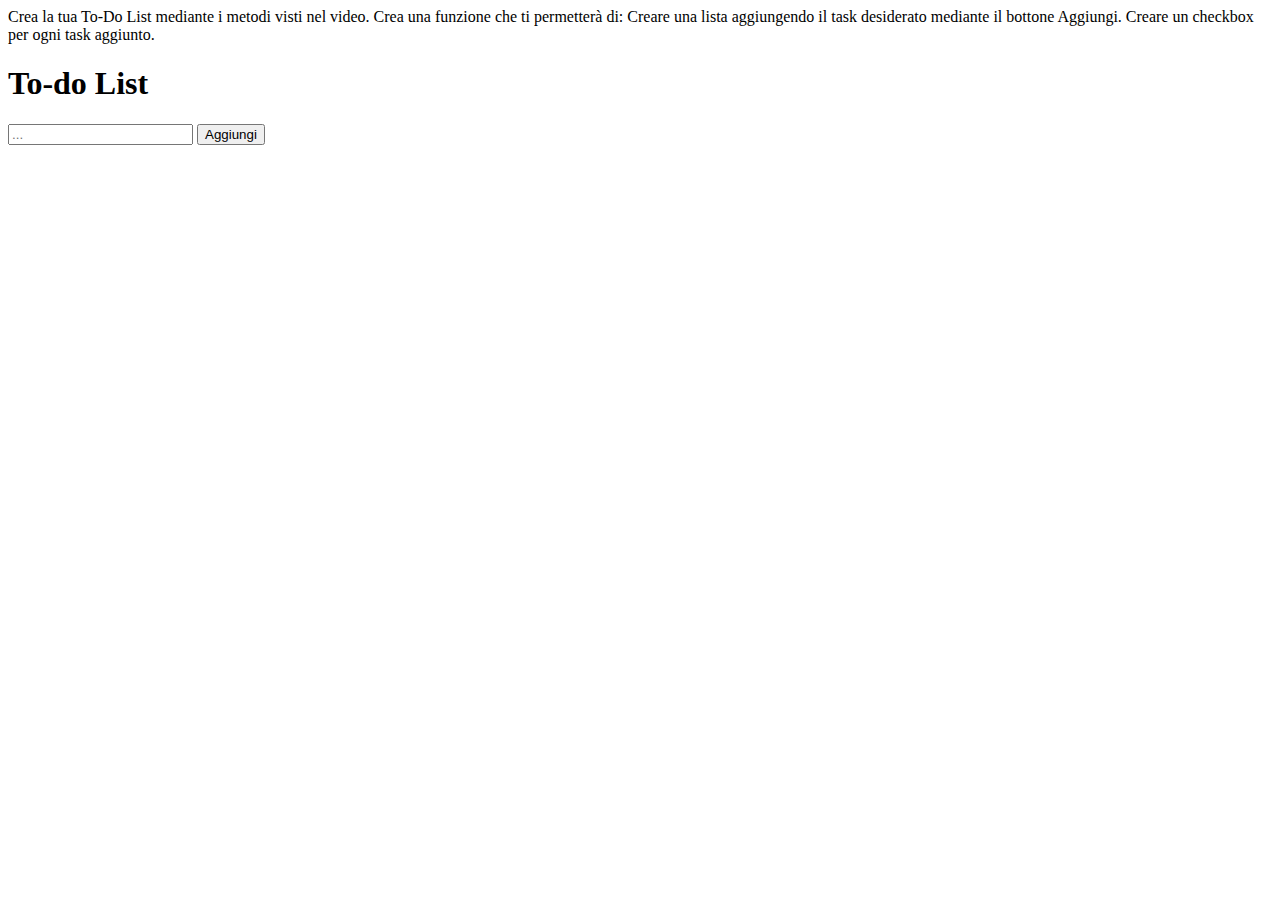
<file: index.html>
Crea la tua To-Do List mediante i metodi visti nel video.
Crea una funzione che ti permetterà di:
Creare una lista aggiungendo il task desiderato mediante il bottone Aggiungi.
Creare un checkbox per ogni task aggiunto.

<!DOCTYPE html>
<html lang="en">
  <head>
    <meta charset="UTF-8" />
    <meta name="viewport" content="width=device-width, initial-scale=1.0" />
    <title>Document</title>
  </head>

  <body>
    <div>
      <h1>To-do List</h1>
      <input type="text" placeholder="..." />
      <button onclick="addProduct()">Aggiungi</button>
      <ul></ul>
    </div>
    <script src="./index.js"></script>
  </body>
</html>
</file>
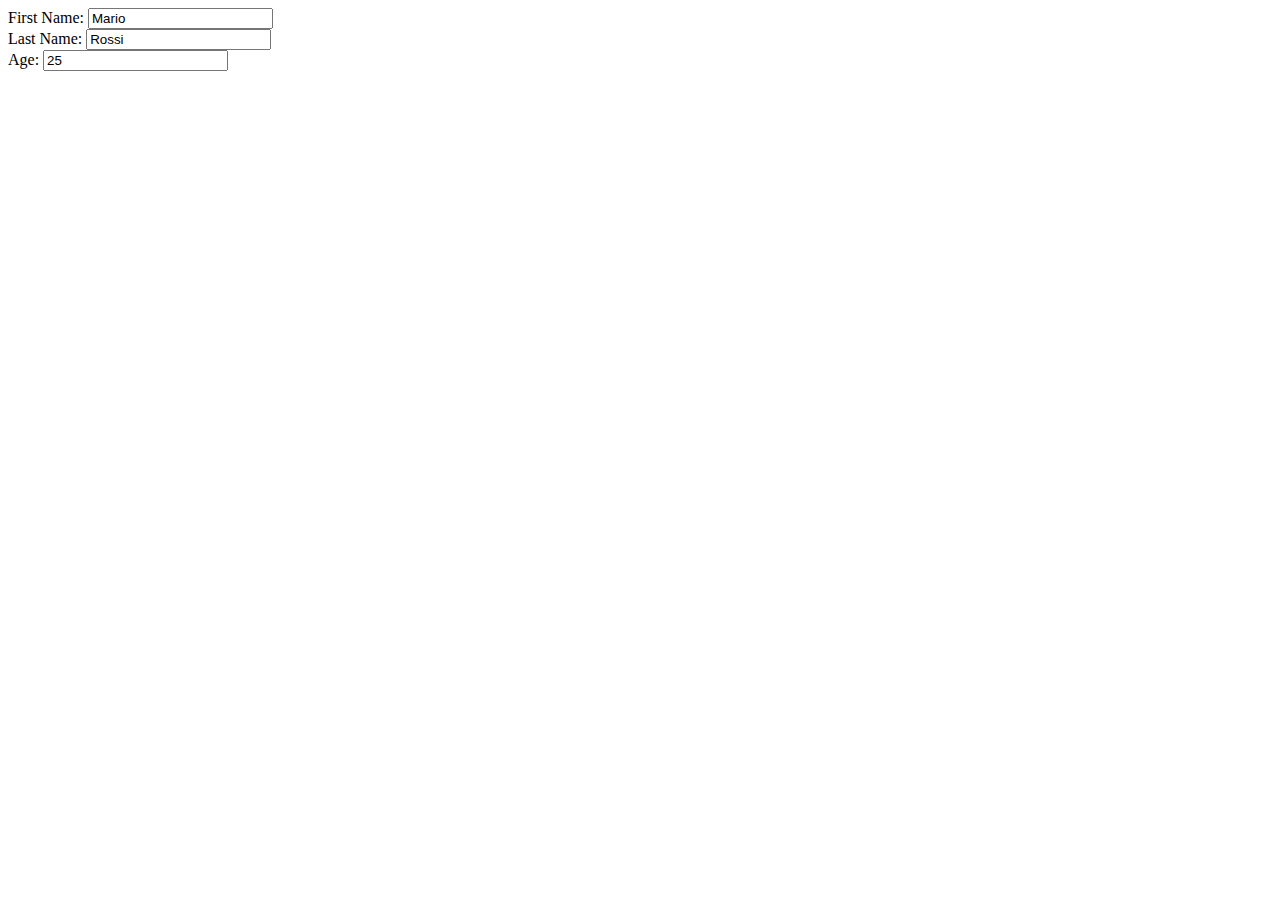
<file: cercareNelDOM.html>
<!--Recuperare il valore di ciascun campo di input e creare un oggetto 
person contenente le proprietà: firstName, lastName e age.
Infine recuperare l'elemento form e aggiungere l'attributo
data-person contenente l'oggetto person in formato json.-->
<!-- Esercizio svolto in parte in Pair Programming con Tommaso Merli -->

<!DOCTYPE html>
<html lang="en">

<head>
    <meta charset="UTF-8" />
    <meta name="viewport" content="width=device-width, initial-scale=1.0" />
    <title>Document</title>
</head>

<body>
    <div id="container">
        <form>
            <div>
                <label>First Name:</label>
                <input type="text" class="form-input" id="firstName" value="Mario" placeholder="firstName" />
            </div>
            <div>
                <label>Last Name:</label>
                <input type="text" class="form-input" id="lastName" value="Rossi" placeholder="lastName" />
            </div>
            <div>
                <label>Age:</label>
                <input type="number" class="form-input" id="age" value="25" placeholder="age" />
            </div>
        </form>
    </div>

    <script> 
    // Implementare il codice necessario per:

// Recuperare il valore di ciascun campo di input e creare un oggetto person contenente le proprietà: firstName, lastName e age.
// Infine recuperare l'elemento forme aggiungere l'attributo data-person contenente l'oggetto person in formato json.

const $firstName = document.querySelector("#firstName");
const $lastName = document.querySelector("#lastName");
const $age = document.querySelector("#age");
const $form = document.querySelector("form");

const person = {
  firstname: $firstName.value,
  lastName: $lastName.value,
  age: $age.value,
};

$form.setAttribute("data-person", JSON.stringify(person));
    </script>

</body>

</html>
</file>
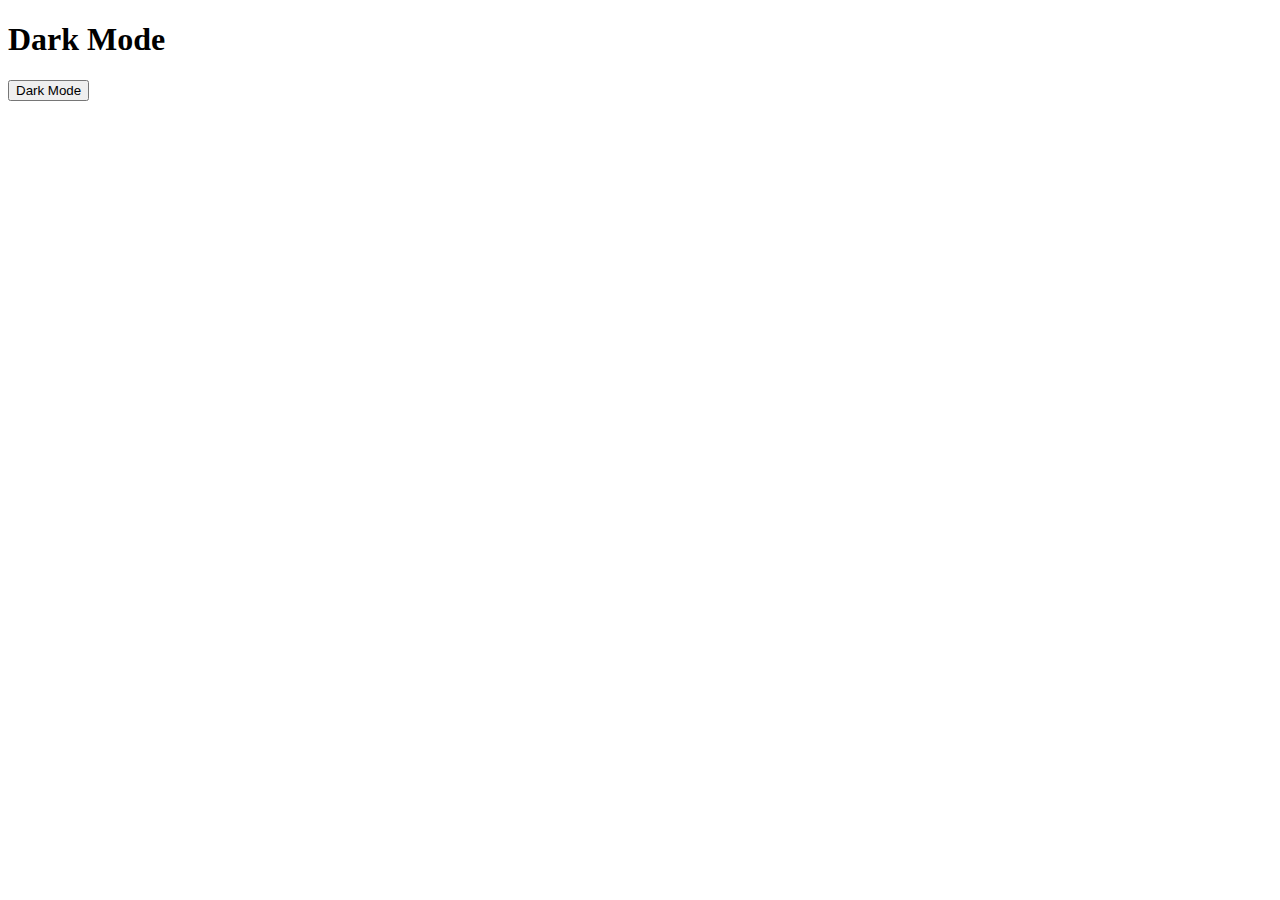
<file: Eventi del DOM/eventiDOM.html>
<!-- Crea uno script che:
Al click del bottone inserisca la modalità dark -->

<!DOCTYPE html>
<html lang="en">

<head>
    <meta charset="UTF-8" />
    <meta name="viewport" content="width=device-width, initial-scale=1.0" />
    <title>Dark Mode</title>
    <link rel="stylesheet" href="./eventiDOM.css">
</head>

<body>
    <h1>Dark Mode</h1>
    <div>
        <button class="btn">Dark Mode</button>
    </div>
    <script src="./eventiDOM.js"></script>
</body>

</html>
</file>
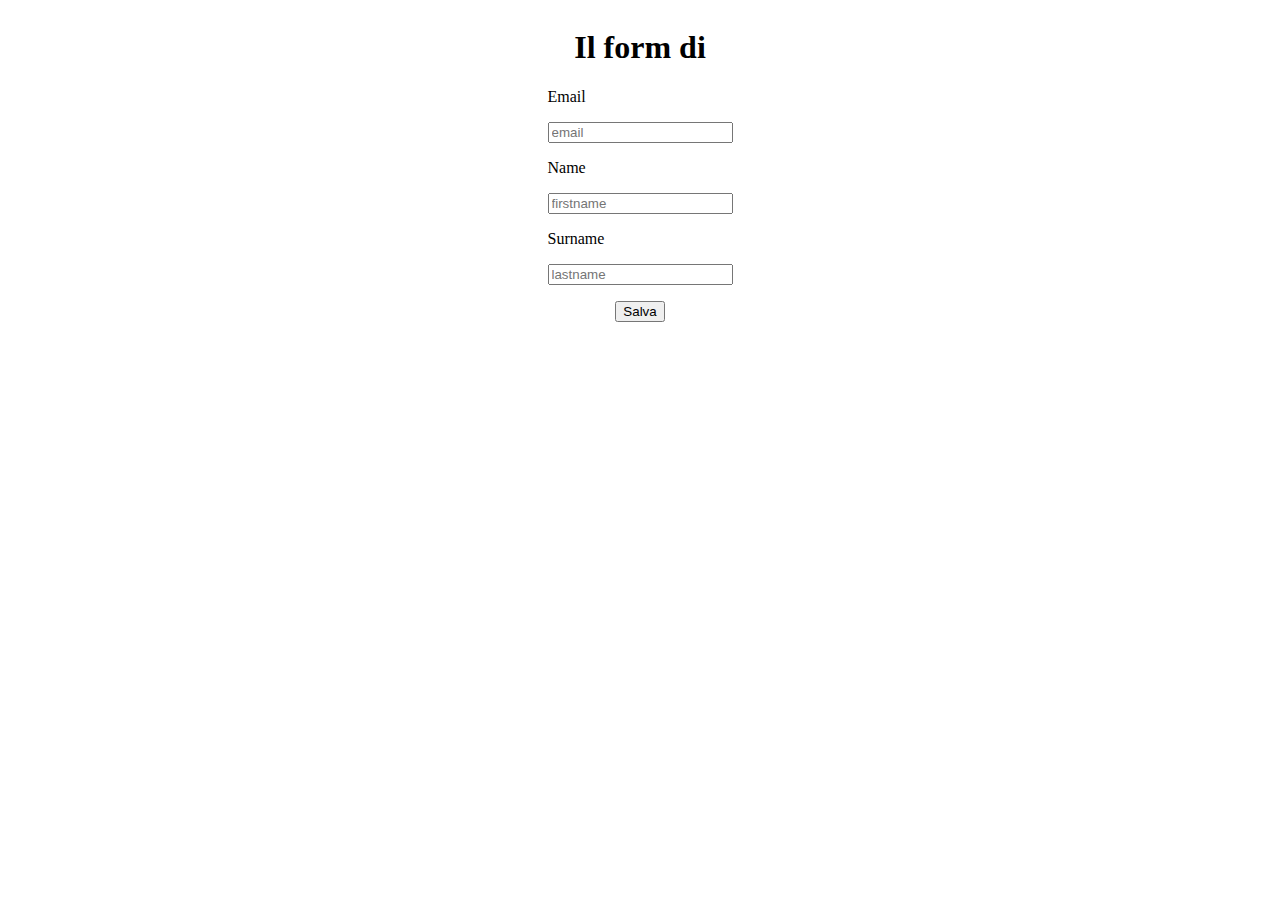
<file: Local Storage/localStorage.html>
<!-- Lo scope di questo task è di salvare tutti i dati di
un form nel local storage. 
-Fai in modo che nello span venga inserito il testo 
che si è inserito nell'input nome.
-Fai in modo che questi dati si salvino nel local storage 
-Controlla che al reload il nome nel titolo non scompaia -->

<!DOCTYPE html>
<html lang="en">
<head>
    <meta charset="UTF-8">
    <meta name="viewport" content="width=device-width, initial-scale=1.0">
    <title>Local Storage</title>
    <style>
        body {
            display: flex;
            flex-direction: column;
            align-items: center;
            justify-content: center;
        }
        .form {
            display: flex;
            flex-direction: column;
            max-width: 300px;
            gap: 16px;
            margin-bottom: 16px;
        }
    </style>
</head>
<body>
    <h1>Il form di <span class="title-name"></span></h1>
    <div class="form">
        <label for="email">Email</label>
        <input type="email" name="email" class="email" placeholder="email">
        <label for="firstname">Name</label>
        <input type="text" name="firstname" class="firstname" placeholder="firstname">
        <label for="lastname">Surname</label>
        <input type="text" name="lastname" class="lastname" placeholder="lastname">
    </div>
    <button class="btn">Salva</button>
    <p class="printedform"></p>

    <script src="./localStorage.js"></script>
</body>
</html>
</file>
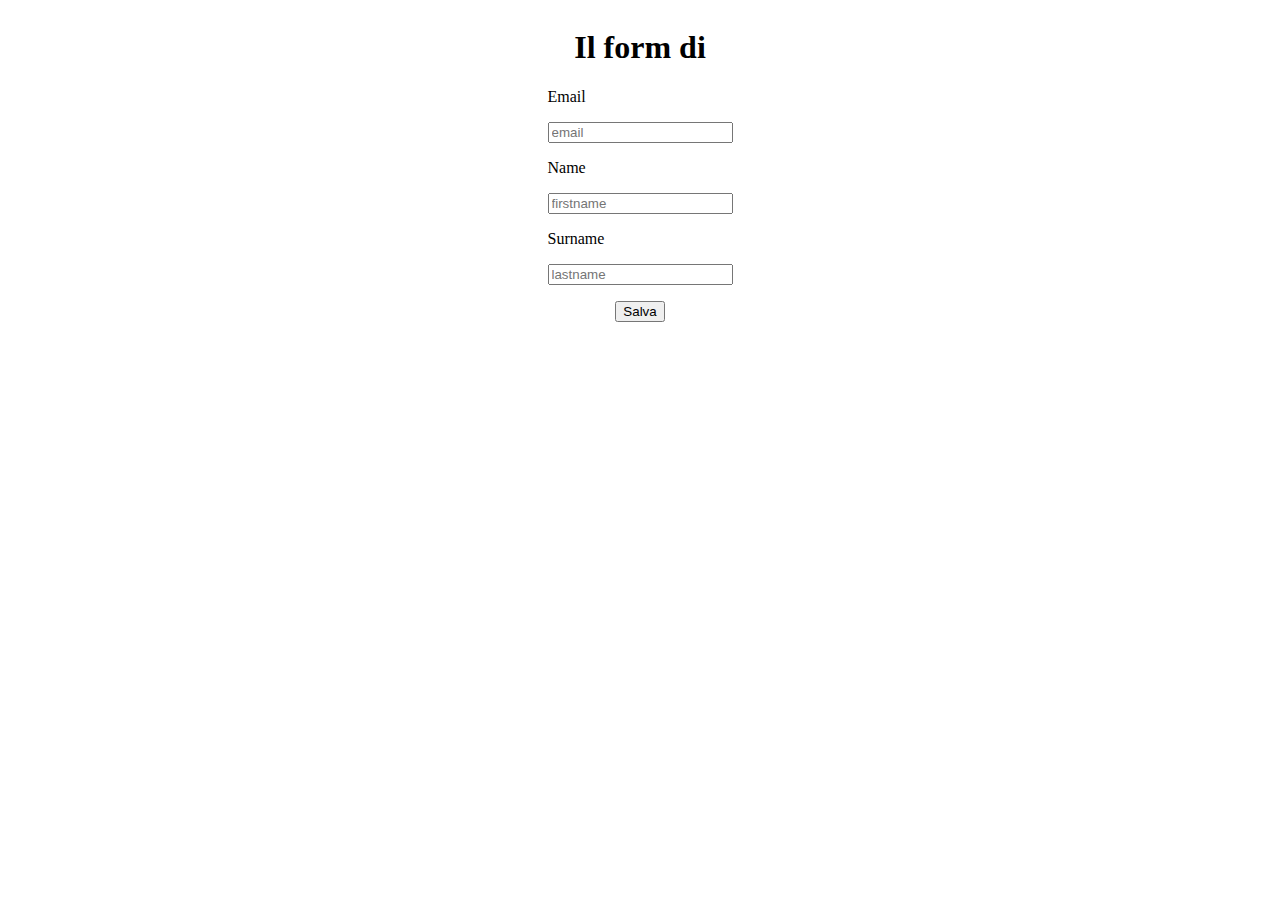
<file: Session Storage/sessionStorage.html>
<!-- Lo scope di questo task è di salvare tutti i dati di un form nel session storage. 
-Fai in modo che nello span venga inserito il testo che si è inserito nell'input nome 
-Fai in modo che questi dati si salvino nel session storage -->

<!DOCTYPE html>
<html lang="en">
<head>
    <meta charset="UTF-8">
    <meta name="viewport" content="width=device-width, initial-scale=1.0">
    <title>Session Storage</title>
    <style>
        body {
            display: flex;
            flex-direction: column;
            align-items: center;
            justify-content: center;
        }
        .form {
            display: flex;
            flex-direction: column;
            max-width: 300px;
            gap: 16px;
            margin-bottom: 16px;
        }
    </style>
</head>
<body>
    <h1>Il form di <span class="title-name"></span></h1>
    <div class="form">
        <label for="email">Email</label>
        <input type="email" name="email" class="email" placeholder="email">
        <label for="firstname">Name</label>
        <input type="text" name="firstname" class="firstname" placeholder="firstname">
        <label for="lastname">Surname</label>
        <input type="text" name="lastname" class="lastname" placeholder="lastname">
    </div>
    <button class="btn">Salva</button>
    <p class="printedform"></p>

    <script src="./sessionStorage.js"></script>
</body>
</html>
</file>
<file: Eventi del DOM/eventiDOM.css>
body {
    background-color: white;
    color: black;
}

.darkmode {
    background-color: black;
    color: white;
}
</file>
